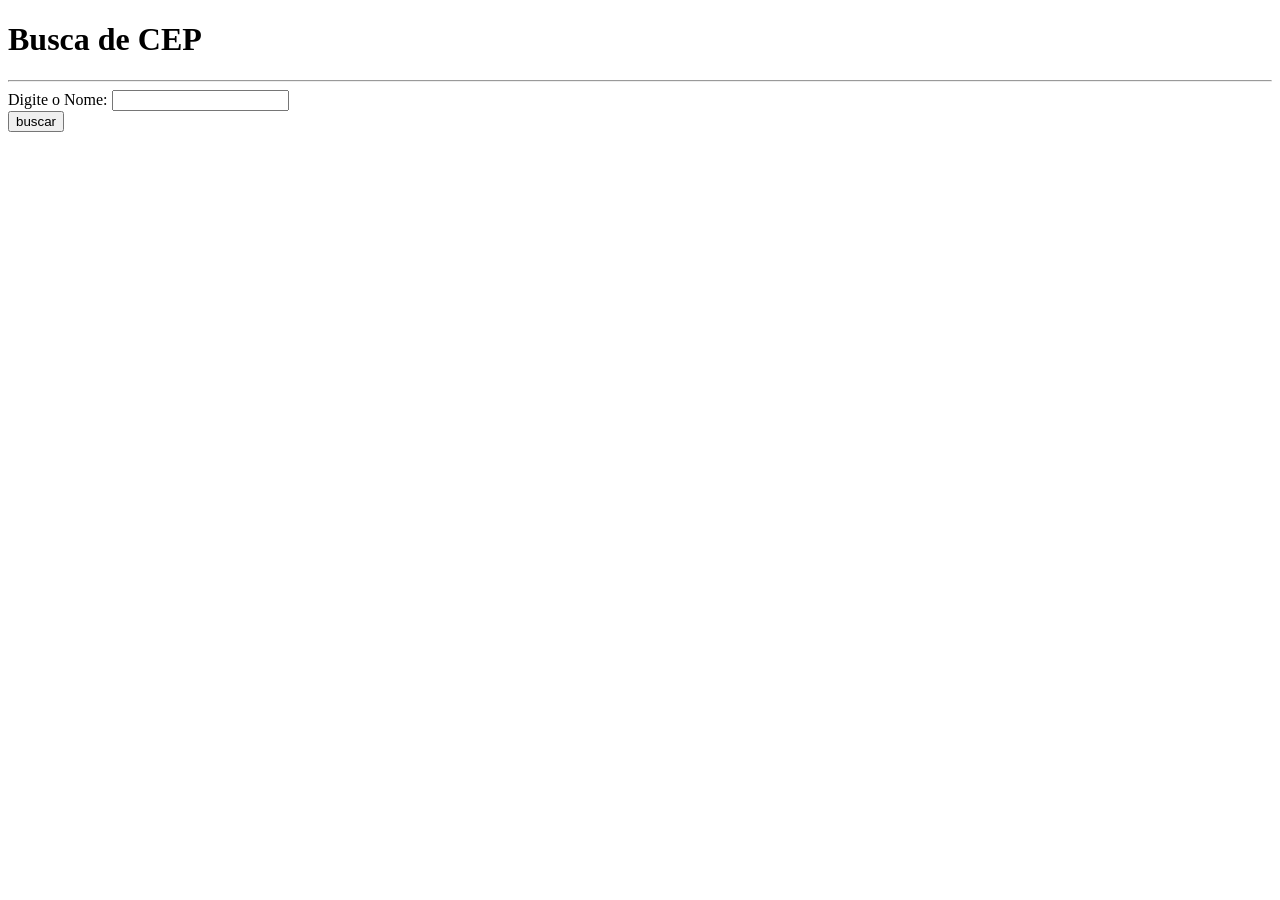
<file: cep/target/classes/busca-pessoa.html>
<!DOCTYPE html>
<html>
<head>
<meta charset="ISO-8859-1">
<title>Insert title here</title>
</head>
<body>

<h1>Busca de CEP</h1>

	<hr/>

	<form action="buscapessoa" method="POST">
	Digite o Nome: <input type="text" name ="nome"/><br/>
	<input type="submit" value="buscar" />

</body>
</html>
</file>
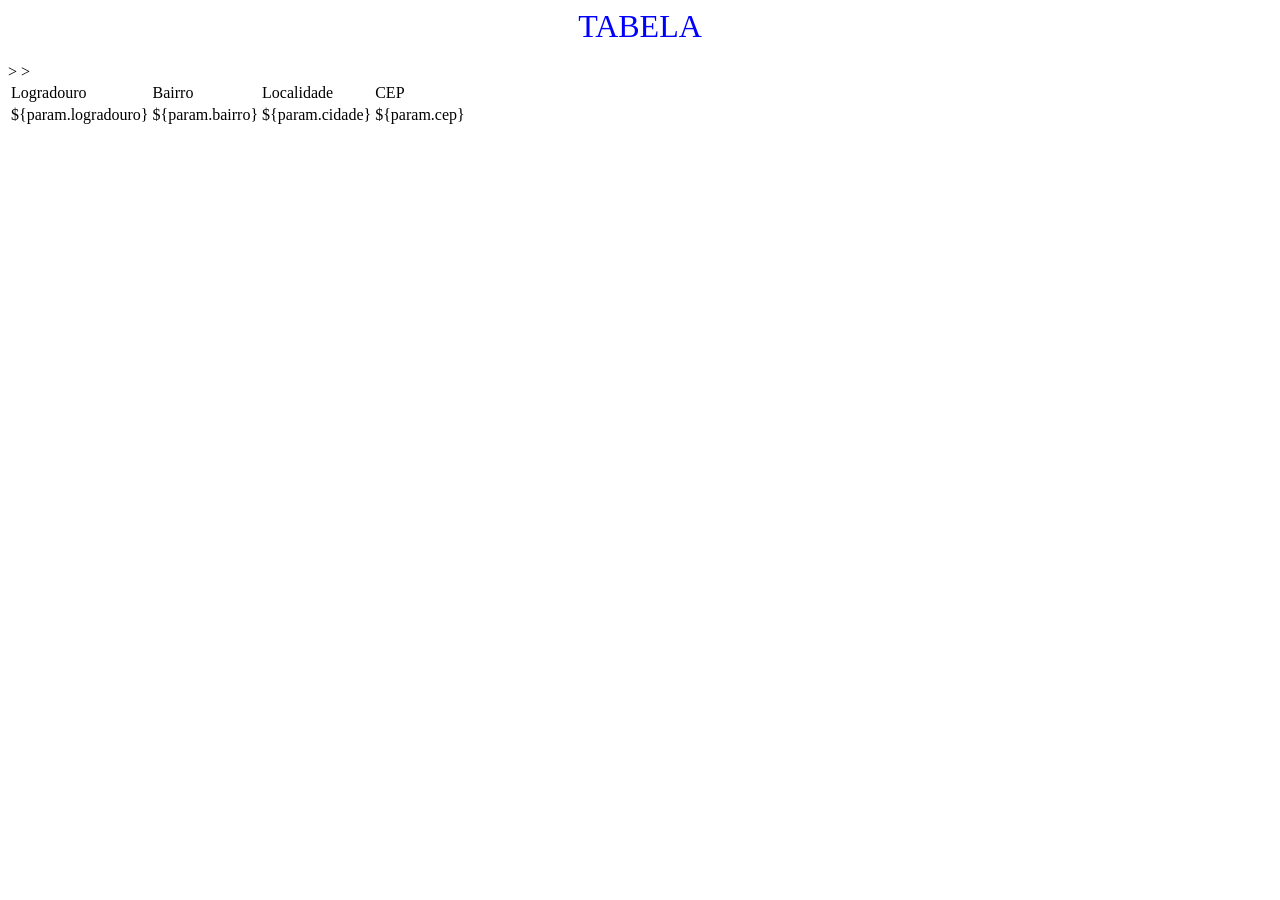
<file: cep/target/classes/exibe-cep.html>
<!DOCTYPE html>
<html>
<head>
<meta charset="ISO-8859-1">
<title>Insert title here</title>
</head>
<body>

	<form action="exibe-cep"  method="POST">

<CENTER><FONT COLOR=BLUE SIZE=6>TABELA</FONT></CENTER>
<BR>
<TABLE > 
<TR>
<TD >Logradouro</TD> <! Aqui foi criada uma c�lula>
<TD>Bairro</TD>
<TD>Localidade </TD>
<TD>CEP</TD>>
</TR> <! Fecha a primeira linha da tabela>
<TR> <! Abre a segunda linha da tabela>
<TD> ${param.logradouro} </TD>
<TD>${param.bairro} </TD>
<TD>${param.cidade}  </TD>
<td>${param.cep} </td>>
<TR> <! Encerra a Segunda linha da tabela>
</TABLE> <! Encerra a tabela>

</body>
</html>
</file>
